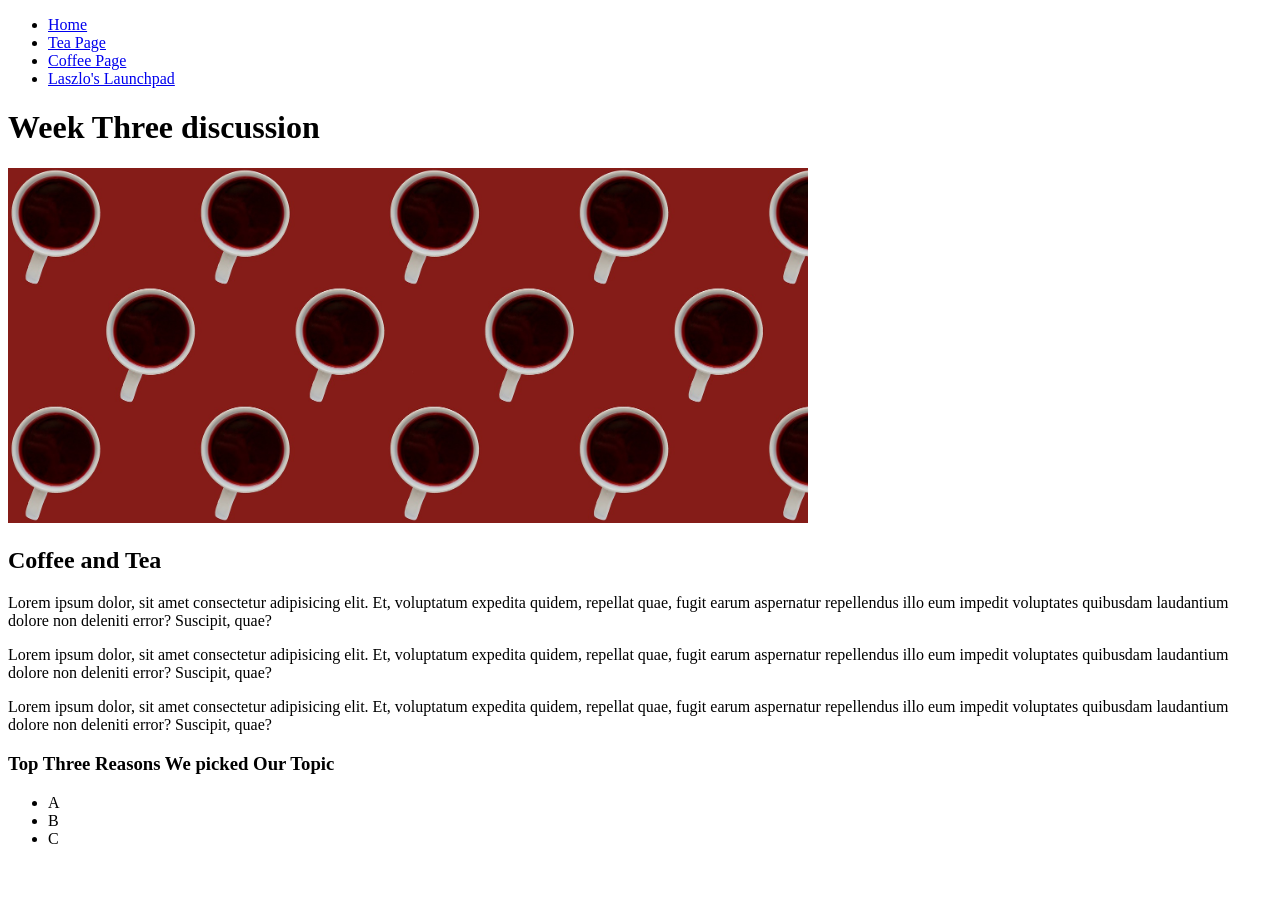
<file: index.html>
<!DOCTYPE html>
<html lang="en">
<head>
    <meta charset="UTF-8">
    <meta http-equiv="X-UA-Compatible" content="IE=edge">
    <meta name="viewport" content="width=device-width, initial-scale=1.0">
    <!-- <link rel="stylesheet" href="css/html5reset.css"> -->
    <title>Week 3 Discussion</title>
</head>
<body>
    <header>
        <nav>
            <ul>
                <li><a href = "index.html">Home</a></li>
                <li><a href="tea.html">Tea Page</a></li>
                <li><a href="coffee.html">Coffee Page</a></li>
                <li><a href="emma.html">Laszlo's Launchpad</a></li>
            </ul>
        </nav>
        <h1>Week Three discussion</h1>
        <img src = "images/cover_image.jpg" width="800" alt = "">
    </header>

    <main>
        <h2>Coffee and Tea</h2>
        <p> Lorem ipsum dolor, sit amet consectetur adipisicing elit. Et, voluptatum expedita quidem, repellat quae, fugit earum aspernatur repellendus illo eum impedit voluptates quibusdam laudantium dolore non deleniti error? Suscipit, quae?
        </p>
        <p> Lorem ipsum dolor, sit amet consectetur adipisicing elit. Et, voluptatum expedita quidem, repellat quae, fugit earum aspernatur repellendus illo eum impedit voluptates quibusdam laudantium dolore non deleniti error? Suscipit, quae?
        </p>
        <p> Lorem ipsum dolor, sit amet consectetur adipisicing elit. Et, voluptatum expedita quidem, repellat quae, fugit earum aspernatur repellendus illo eum impedit voluptates quibusdam laudantium dolore non deleniti error? Suscipit, quae?
        </p>
        <h3>Top Three Reasons We picked Our Topic</h3>
        <ul>
            <li>A</li>
            <li>B</li>
            <li>C</li>
        </ul>
    </main>

</body>
</html>
</file>
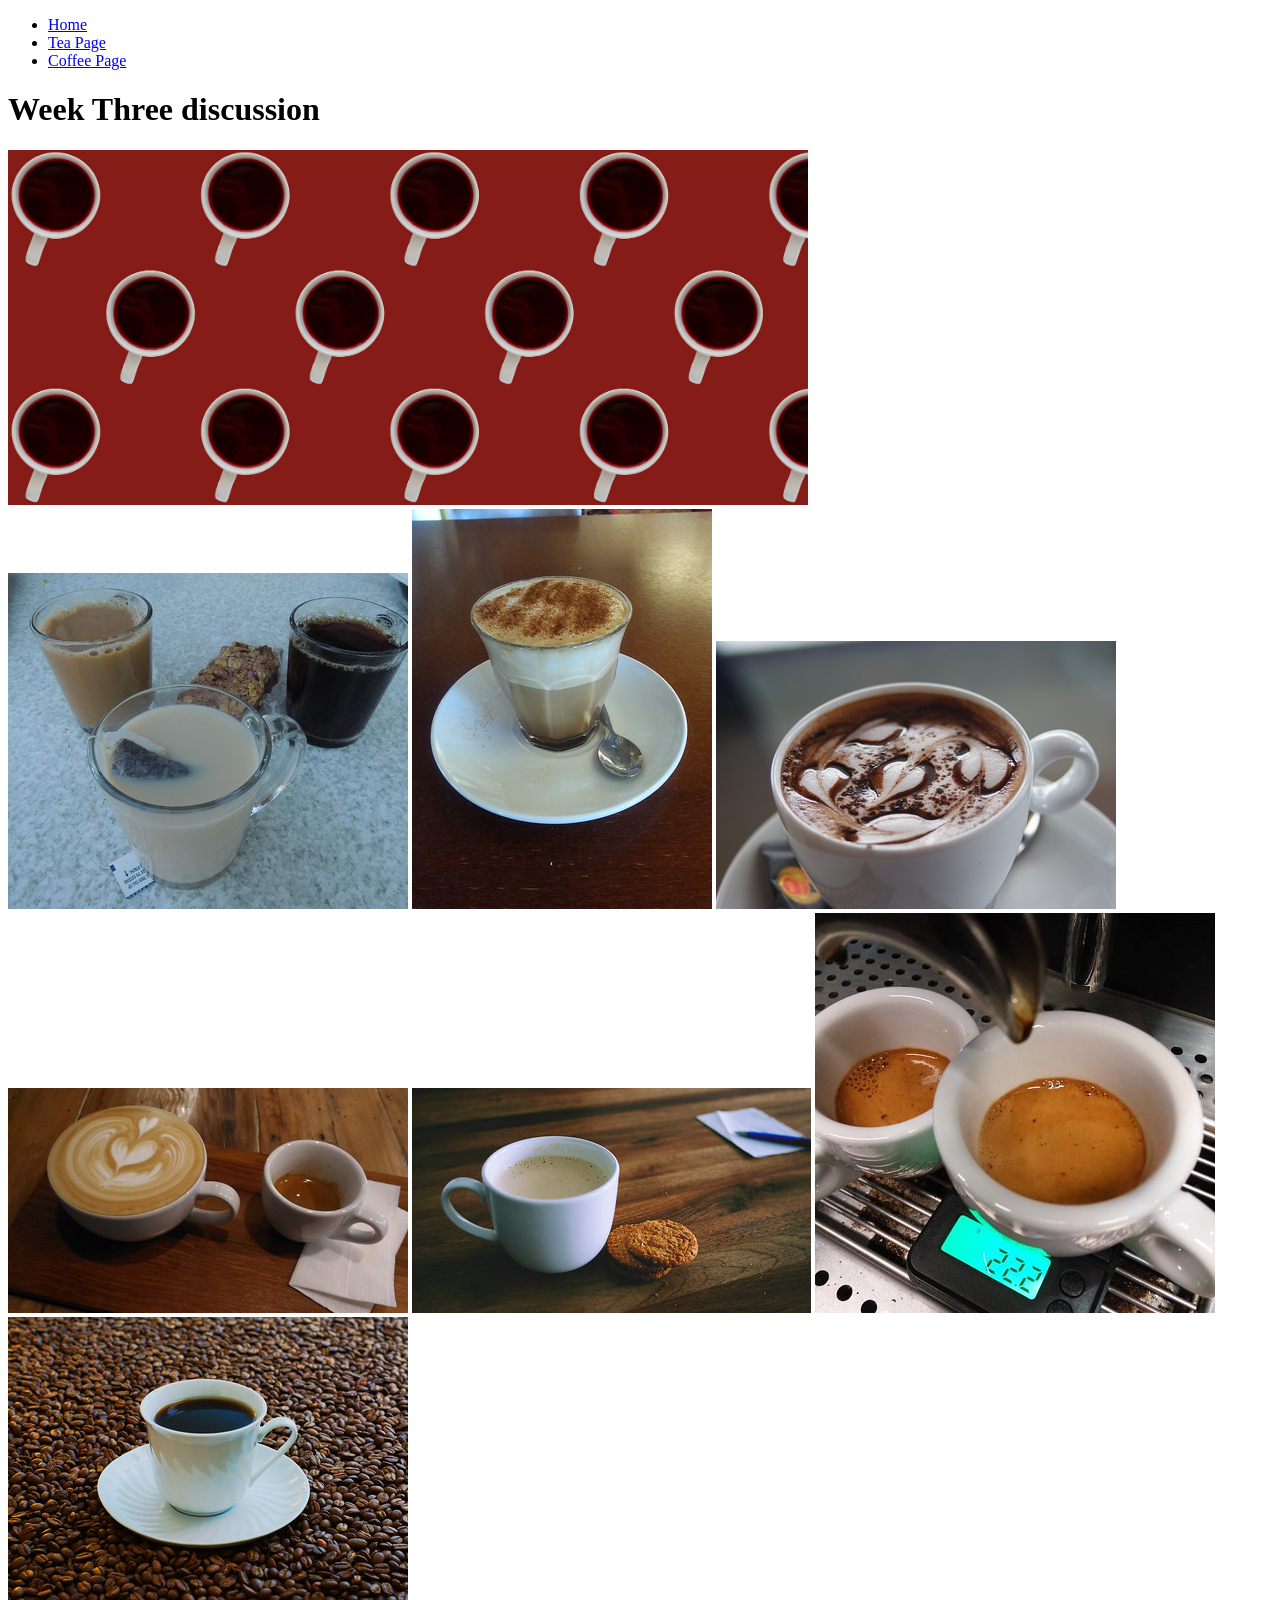
<file: coffee.html>
<!DOCTYPE html>
<html lang="en">
<head>
    <meta charset="UTF-8">
    <meta http-equiv="X-UA-Compatible" content="IE=edge">
    <meta name="viewport" content="width=device-width, initial-scale=1.0">
    <!-- <link rel="stylesheet" href="css/html5reset.css"> -->
    <!-- <link rel="stylesheet" href="css/student1.css"> -->
    <!-- <link rel="stylesheet" href="css/student2.css"> -->
    <!-- <link rel="stylesheet" href="css/student3.css"> -->
    <title>Coffee</title>
</head>
<body>
    <header>
        <nav>
            <ul>
                <li><a href = "index.html">Home</a></li>
                <li><a href="tea.html">Tea Page</a></li>
                <li><a href="coffee.html">Coffee Page</a></li>
            </ul>
        </nav>
        <h1>Week Three discussion</h1>
        <img src = "images/cover_image.jpg" width="800" alt = "">
    </header>
    <main>
        <img src="images/coffee1.jpg" alt="3 cups of coffee one with cream, one without, and a cookie">
        <img src="images/coffee2.jpg" alt="flat white coffee with a small spoon on a saucer">
        <img src="images/coffee3.jpg" alt="cappuccino with small hearts drawn on the top in milk foam">
        <img src="images/coffee4.jpg" alt="two cups of coffee one is a large latte with a heart in the milk foam the other is a small shot of espresso">
        <img src="images/coffee5.jpg" alt="cup of hot coffee with lots of milk and three oatmeal cookies">
        <img src="images/coffee8.jpg" alt="two shots of espresso being extracted into small cups">
        <img src="images/coffee9.jpg" alt="cup of black coffee sitting on a bed of coffee beans">
       
    </main>
    
</body>
</html>
</file>
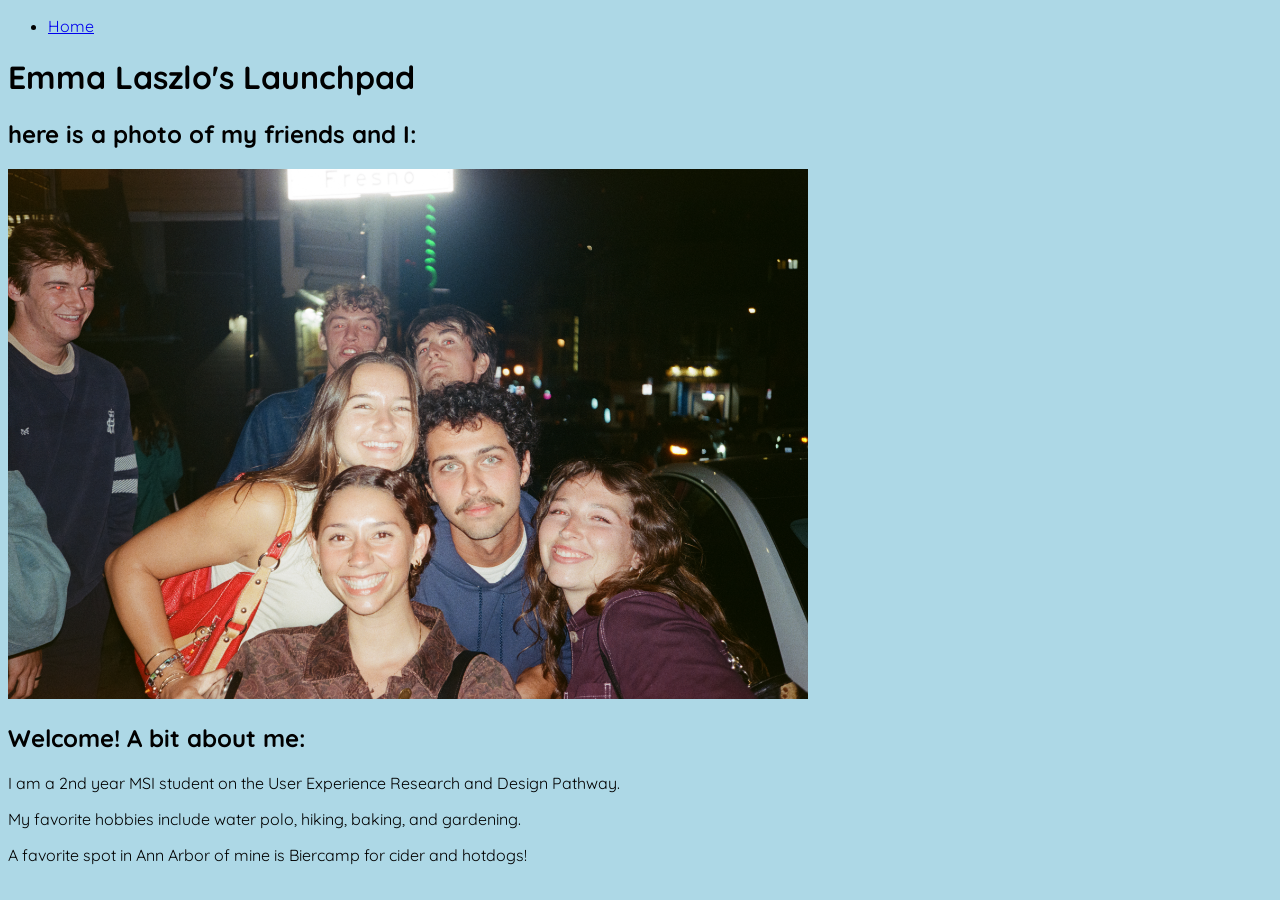
<file: emma.html>
<!DOCTYPE html>
<html lang="en">
<head>
    <meta charset="UTF-8">
    <meta http-equiv="X-UA-Compatible" content="IE=edge">
    <meta name="viewport" content="width=device-width, initial-scale=1.0">
    <link rel="stylesheet" href="css/style.css">
    <!-- <link rel="stylesheet" href="css/html5reset.css"> -->
     <link rel="preconnect" href="https://fonts.googleapis.com">
<link rel="preconnect" href="https://fonts.gstatic.com" crossorigin>
<link href="https://fonts.googleapis.com/css2?family=Quicksand:wght@300..700&display=swap" rel="stylesheet">
    <title>Laszlo's Launchpad</title>
</head>
<body>
    <header>
        <nav>
            <ul>
                <li><a href = "emma.html">Home</a></li>
            </ul>
        </nav>
        <h1>Emma Laszlo's Launchpad</h1>
        <h2>here is a photo of my friends and I:</h2>
        <img src = "images/D589A7E2-685F-4E6B-935A-15DB31CA4F42.jpeg" width="800" alt = "">
    </header>

    <main>
        <h2>Welcome! A bit about me:</h2>
        <p> I am a 2nd year MSI student on the User Experience Research and Design Pathway.
        </p>
        <p> My favorite hobbies include water polo, hiking, baking, and gardening. 
        </p>
        <p> A favorite spot in Ann Arbor of mine is Biercamp for cider and hotdogs!
        </p>
    </main>

</body>
</html>
</file>
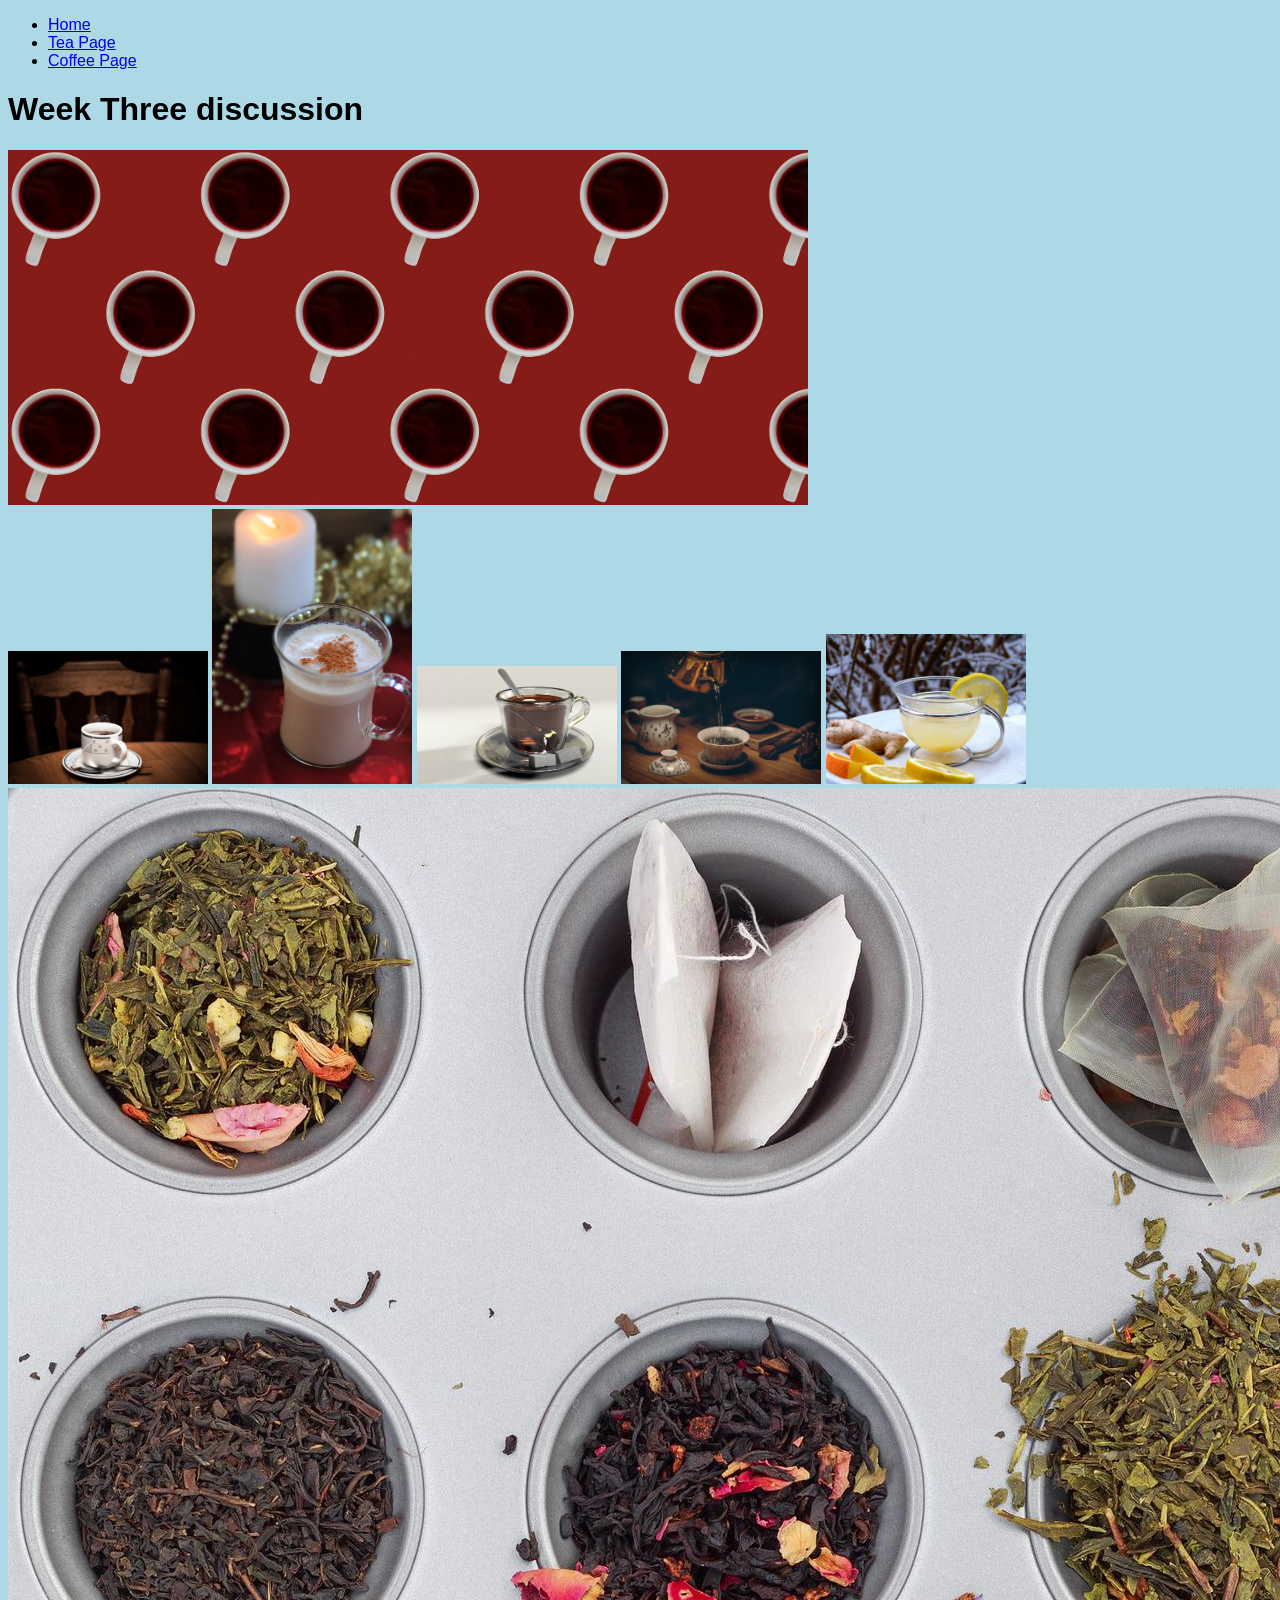
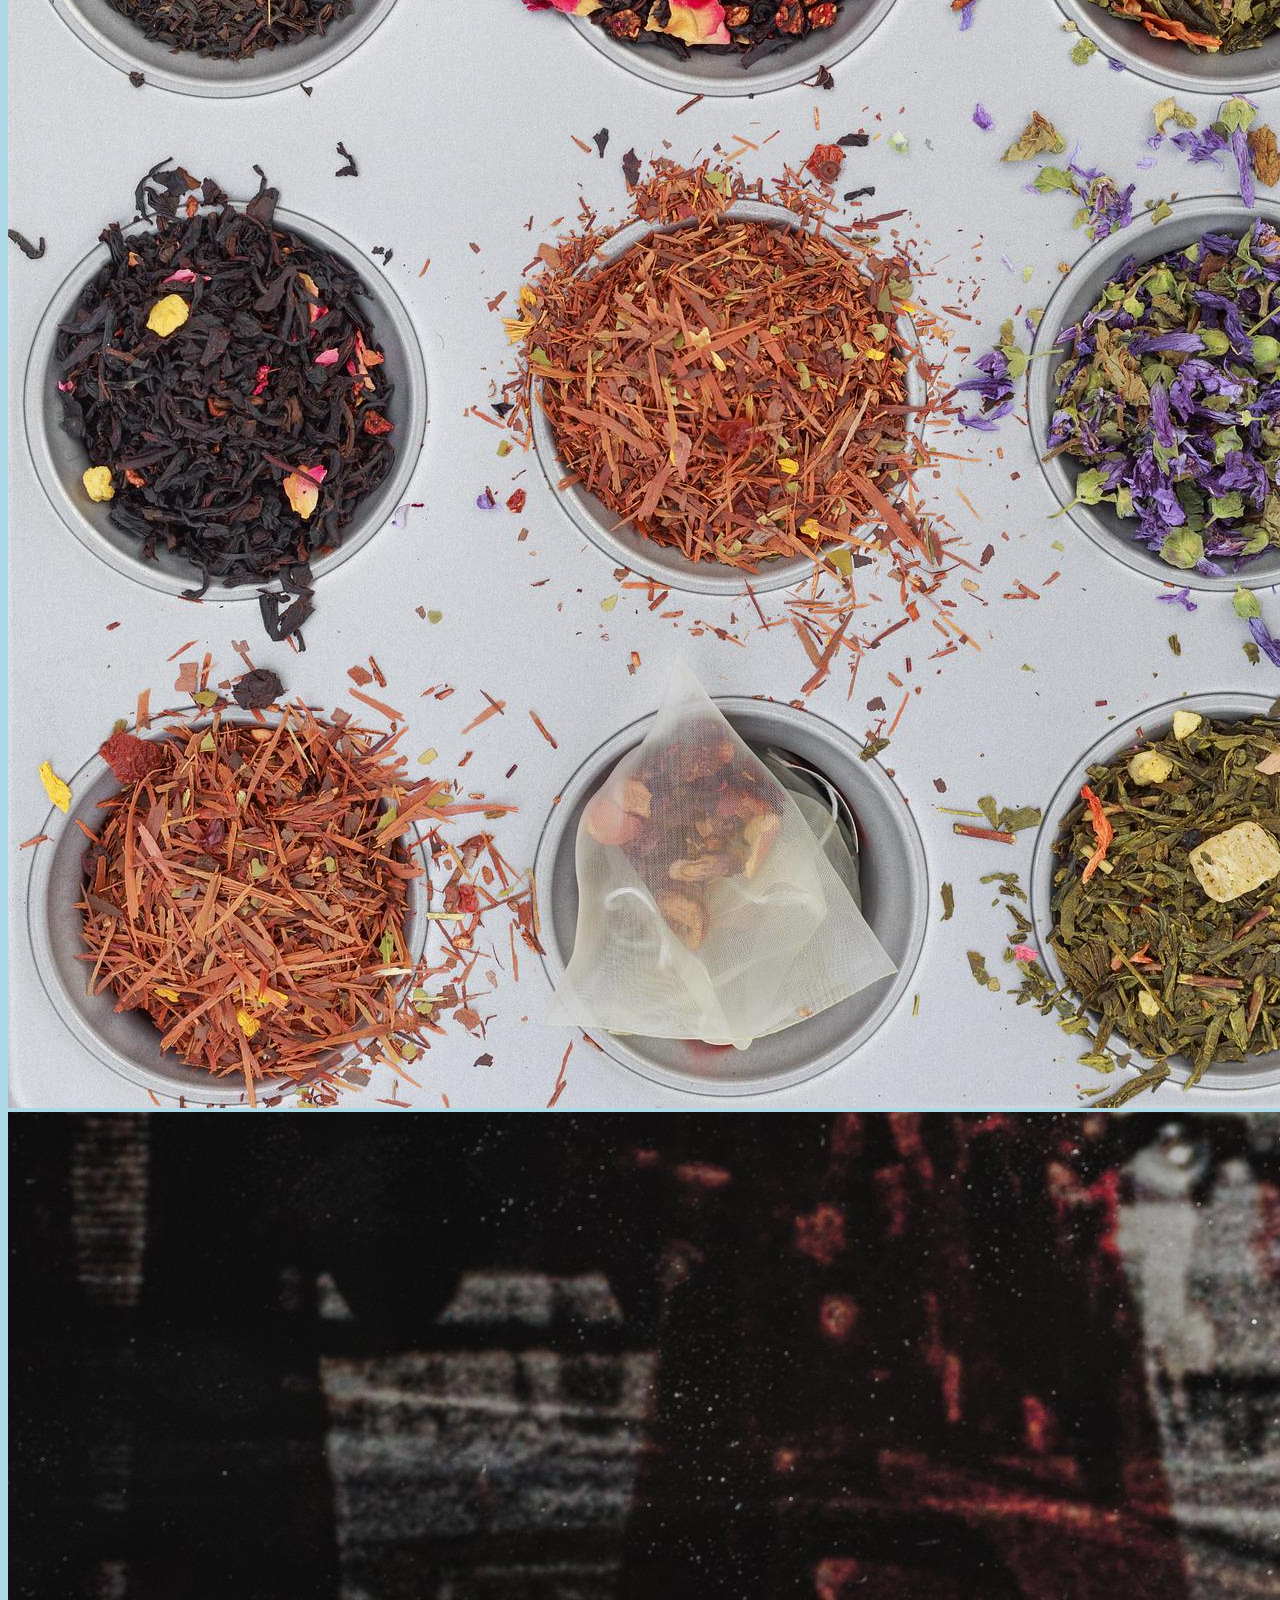
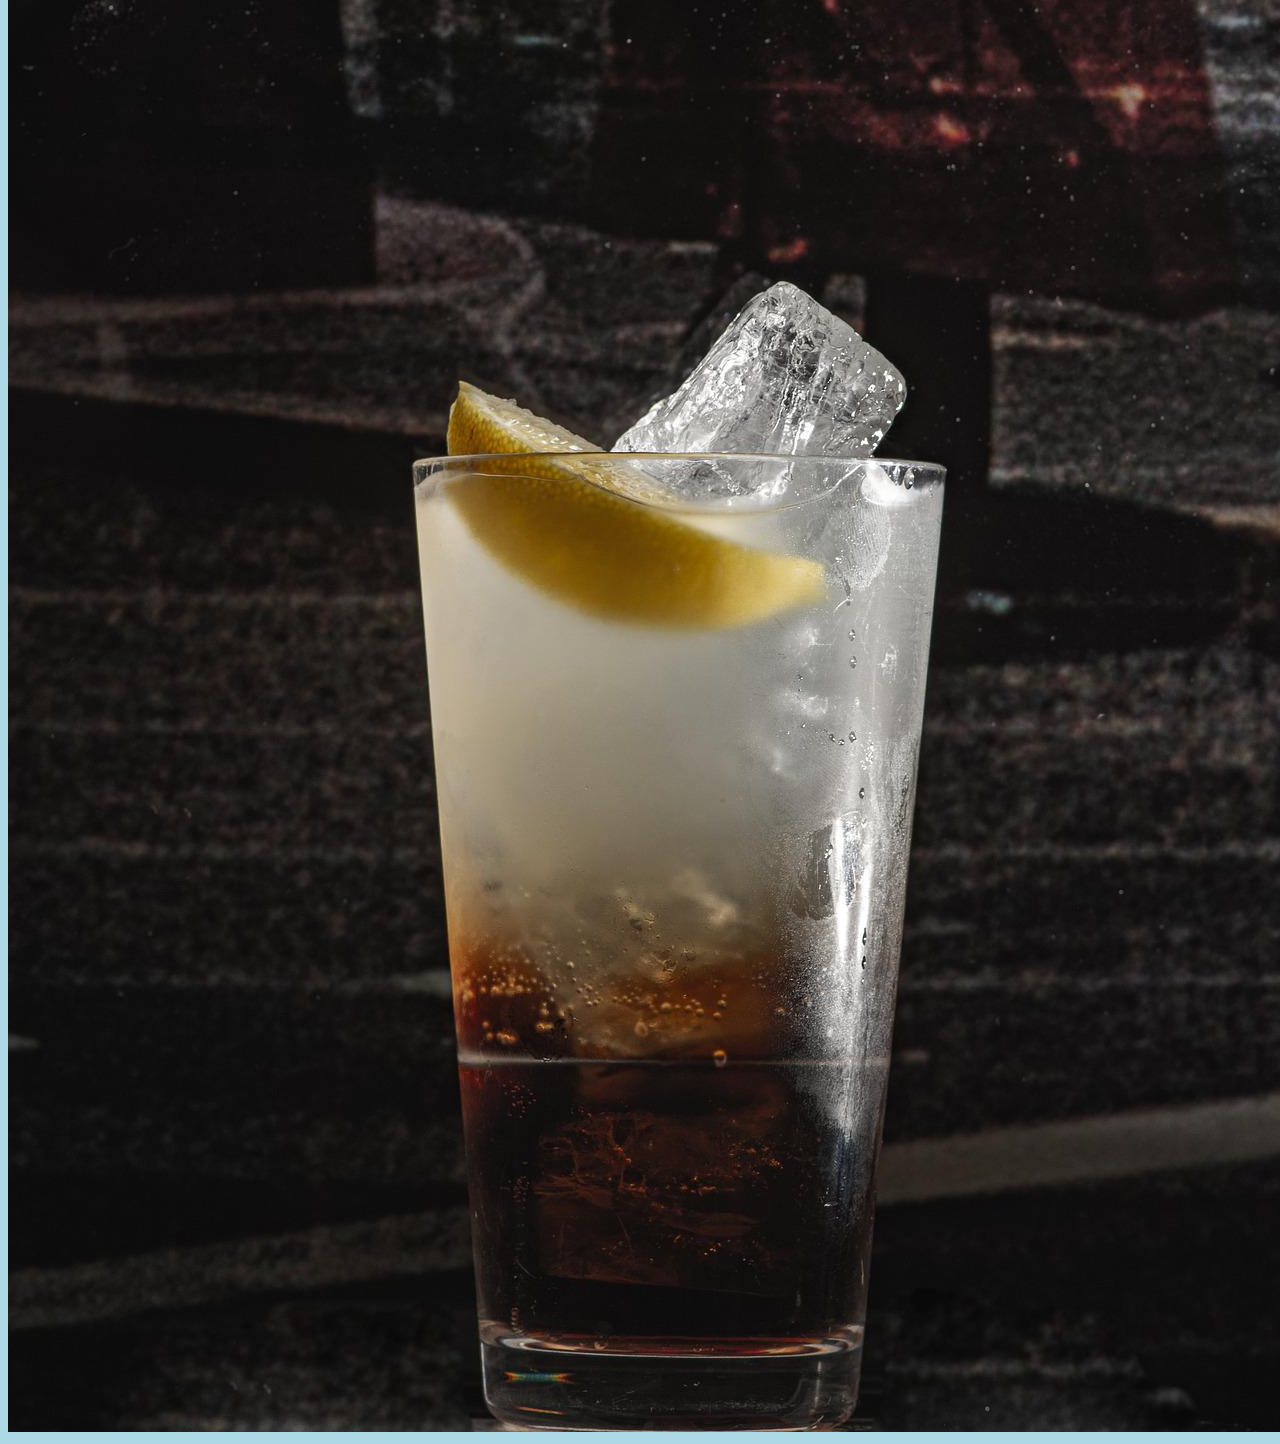
<file: tea.html>
<!DOCTYPE html>
<html lang="en">
<head>
    <meta charset="UTF-8">
    <meta http-equiv="X-UA-Compatible" content="IE=edge">
    <meta name="viewport" content="width=device-width, initial-scale=1.0">
    <link rel="stylesheet" href="css/style.css">
    <title>Teas</title>
</head>
<body>
    <header>
        <nav>
            <ul>
                <li><a href = "index.html">Home</a></li>
                <li><a href="tea.html">Tea Page</a></li>
                <li><a href="coffee.html">Coffee Page</a></li>
            </ul>
        </nav>
        <h1>Week Three discussion</h1>
        <img src = "images/cover_image.jpg" width="800" alt = "">
    </header>

    <main>
        <img src="images/black_tea.jpg" width = "200" alt="fancy tea mug with black_tea">
        <img src="images/chai_tea.jpg"  width = "200" alt="an indian chai">
        <img src="images/english_breakfast.jpg" width = "200" alt="a dark tea option">
        <img src="images/green_tea.jpg" width = "200" alt="a loose leaf green tea">
        <img src="images/lemon_ginger_tea.jpg" width = "200" alt="light tea with lemon and ginger">
        <img src="images/tea_collection.jpg" alt="collection of loose leaf tea">
        <img src="images/long_island_ice_tea.jpg" alt="a icy Long Island tea (alcoholic)">

    </main>
</body>
</html>
</file>
<file: css/style.css>
/* // <weight>: Use a value from 300 to 700
// <uniquifier>: Use a unique and descriptive class name */

.quicksand-<uniquifier> {
  font-family: "Quicksand", sans-serif;
  font-optical-sizing: auto;
  font-weight: <weight>;
  font-style: normal;
}

body {
    background-color: lightblue;
    font-family: "Quicksand", sans-serif;
    font-weight: 400;
}
</file>
